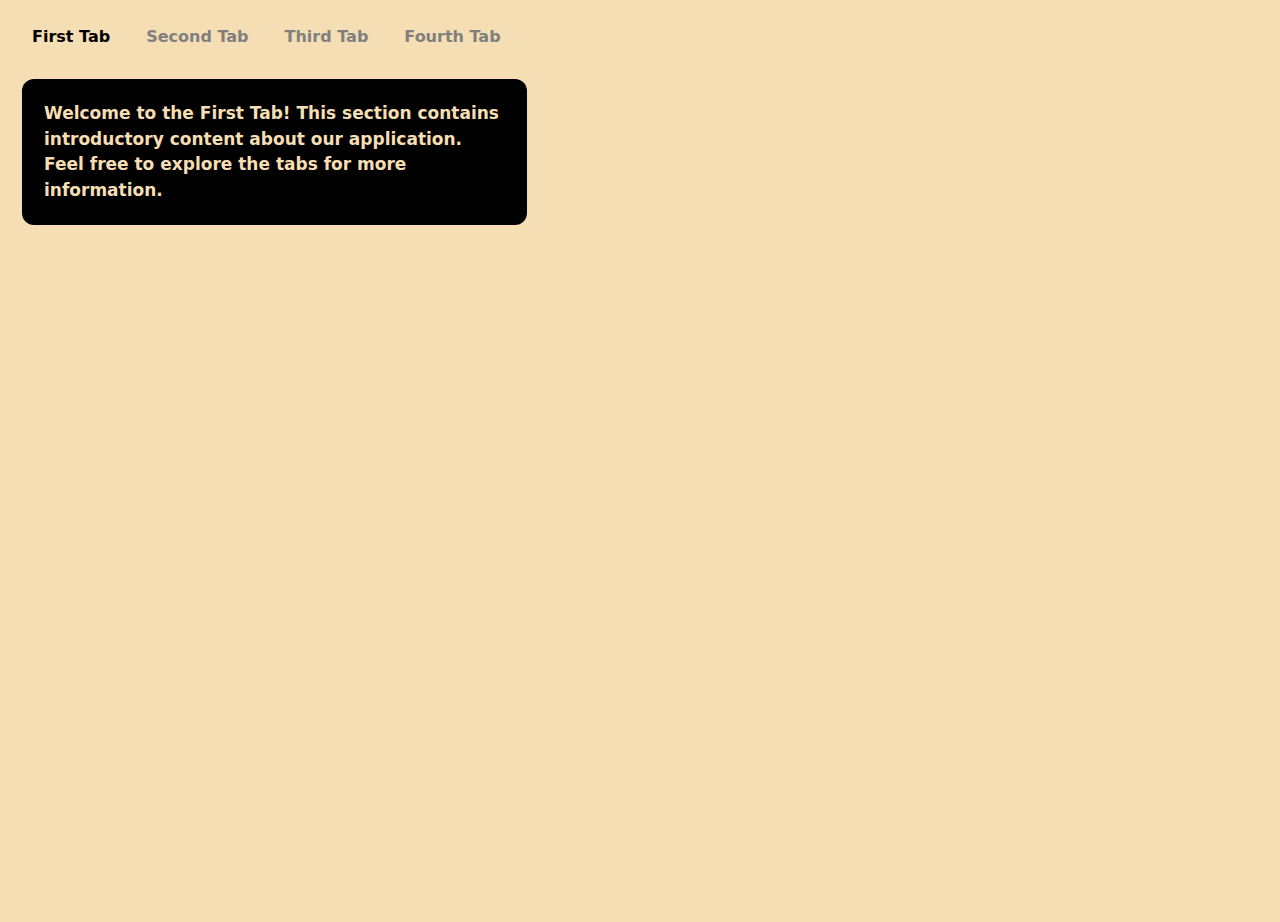
<file: tabs-component/index.html>
<!DOCTYPE html>
<html lang="en">
<head>
    <meta charset="UTF-8">
    <meta name="viewport" content="width=device-width, initial-scale=1.0">
    <title>Tabs Component</title>
    <link rel="stylesheet" href="style.css">
    <script src="main.js" defer></script>
</head>
<body>
    
    <div id="app">
        <header>
            <nav class="tabs-navigation">
                <ul>
                    <li class="tab-link active">First Tab</li>
                    <li class="tab-link">Second Tab</li>
                    <li class="tab-link">Third Tab</li>
                    <li class="tab-link">Fourth Tab</li>
                </ul>
            </nav>
        </header>
        <main class="content-wrapper">
            <!-- Dynamically add content here... -->
        </main>
    </div>

</body>
</html>
</file>
<file: tabs-component/style.css>
html {
    font-size: 62.5%;
}

*::before,
*::after,
* {
    padding: 0;
    margin: 0;
    box-sizing: border-box;
}

ul {
    list-style-type: none;
    margin-bottom: 2.8rem;
}

body {
    font-family: system-ui, -apple-system, BlinkMacSystemFont, 'Segoe UI', Roboto, Oxygen, Ubuntu, Cantarell, 'Open Sans', 'Helvetica Neue', sans-serif;
    font-size: 1.7rem;
    line-height: 1.2;
    color: black;
    background-color: wheat;
    min-height: 100vh;
}

#app {
    margin: 2.2rem;
    max-width: 50.5rem;
}

ul {
    display: flex;
    gap: 1.6rem;
    align-items: center;
    color: grey;
}

li {
    font-size: 1.6rem;
    font-weight: 600;
    cursor: pointer;
    padding: 0.5rem 1.0rem;
    border-radius: 0.8rem;
    transition:  background-color 250ms ease-in-out;
}

li:hover {
    background-color: gainsboro;
}

.active {
    color: black;
}

.content-wrapper {
    background-color: black;
    border-radius: 1.2rem;
    padding: 2.2rem;
    color: wheat;
    line-height: 1.5;
    font-weight: 600;
}
</file>
